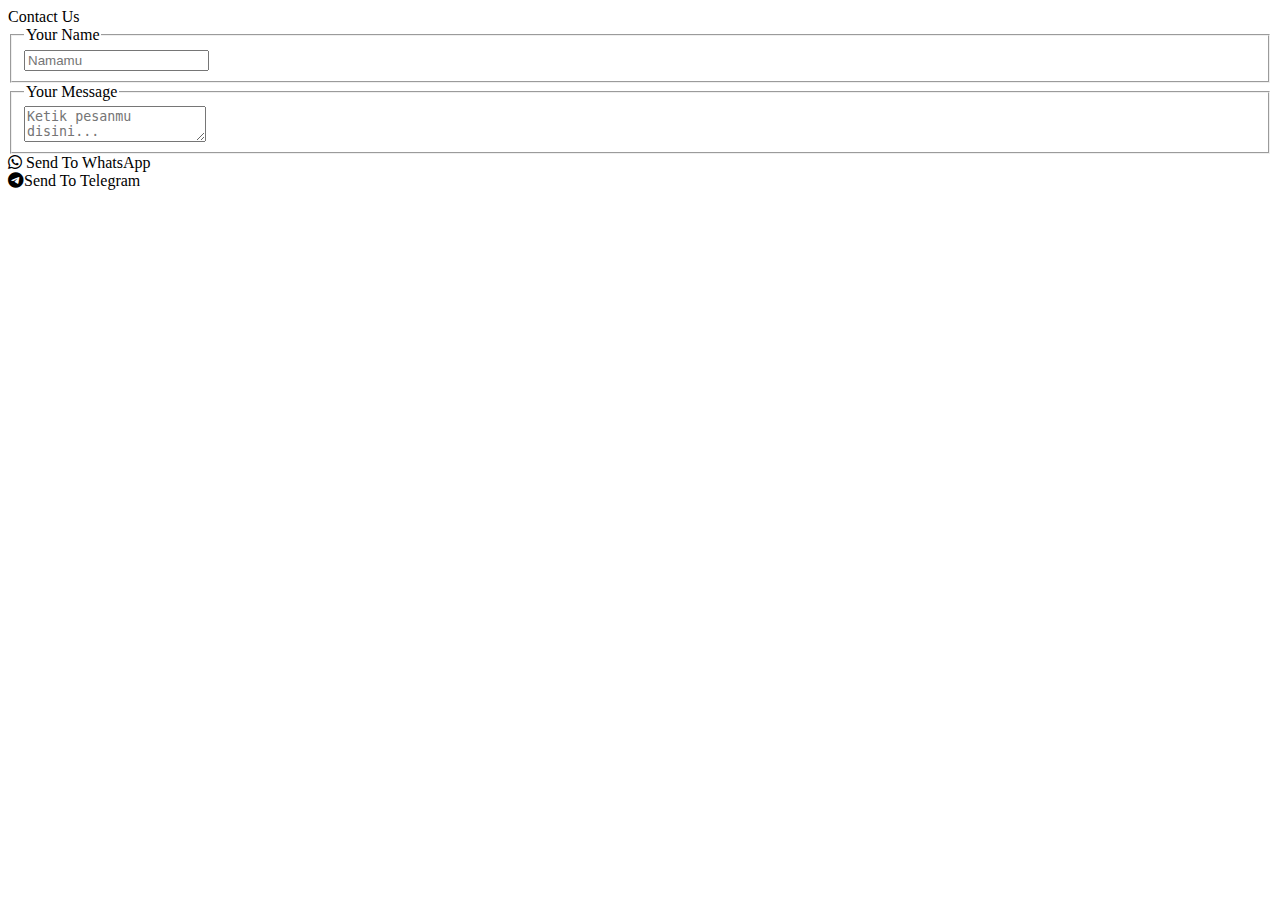
<file: hubungi.html>
<DOCTYPE html>
  <html>
  
  <head>
    <title>Contact Us | Centranif</title>
    <meta charset="UTF-8" lang="id">
    <meta name="viewport" content="width=device-width, initial-scale=1.0">
    <link rel="stylesheet" href="https://clash-of-centranif-web.pages.dev/style/styleTwo.css">
    <link rel="stylesheet" href="https://cdnjs.cloudflare.com/ajax/libs/font-awesome/6.5.0/css/all.min.css">
  </head>
  
  <body>
    <div class="container animate">
      <div class="div-title animate">Contact Us</div>
      <fieldset class="box-input animate" id="username">
        <legend>Your Name</legend>
        <input class="input name animate" type="text" placeholder="Namamu">
      </fieldset>
      <fieldset class="box-input animate" id="message">
        <legend>Your Message</legend>
        <textarea class="input msg animate" id="textarea" placeholder="Ketik pesanmu disini..."></textarea>
      </fieldset>
      <!-- send logics -->
      <div class="sender-btn animate" id="whatsapp" ><i id="wa-icon" class="fa-brands fa-whatsapp"></i> Send To WhatsApp</div>
      <div class="sender-btn" id="telegram"><i class="fa-brands fa-telegram" ></i>Send To Telegram</div>
    </div>
    <script src="https://clash-of-centranif-web.pages.dev/scripts/scriptTwo.js"></script>
  </body>
  </html>
</file>
